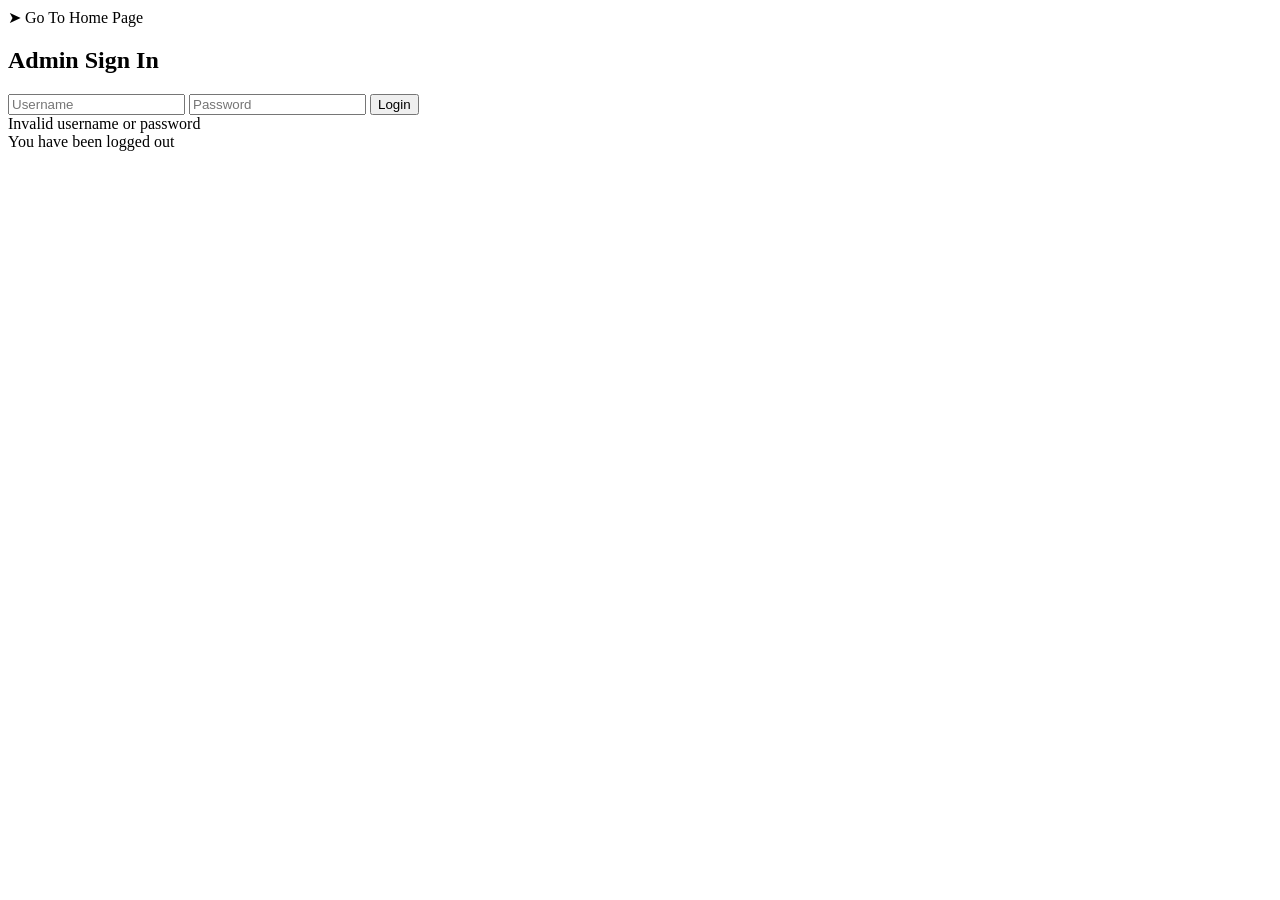
<file: src/main/resources/templates/admin-login.html>
<!DOCTYPE html>
<html>
<head>
<meta charset="ISO-8859-1">
<title>Admin Login</title>
    <link rel="stylesheet" th:href="@{/admin-login.css}">
</head>
<body>
	<div class="login-container">
	<a th:href="@{/}" class="home-arrow">&#10148; Go To Home Page</a>
	
    <h2>Admin Sign In</h2>

    <form th:action="@{/login}" method="post">
        <input type="text" name="username" placeholder="Username" required>

        <input type="password" name="password" placeholder="Password" required>

        <button type="submit">Login</button>

        <div class="error" th:if="${param.error}">
            Invalid username or password
        </div>

        <div class="logout" th:if="${param.logout}">
            You have been logged out
        </div>
    </form>
</div>
</body>
</html>
</file>
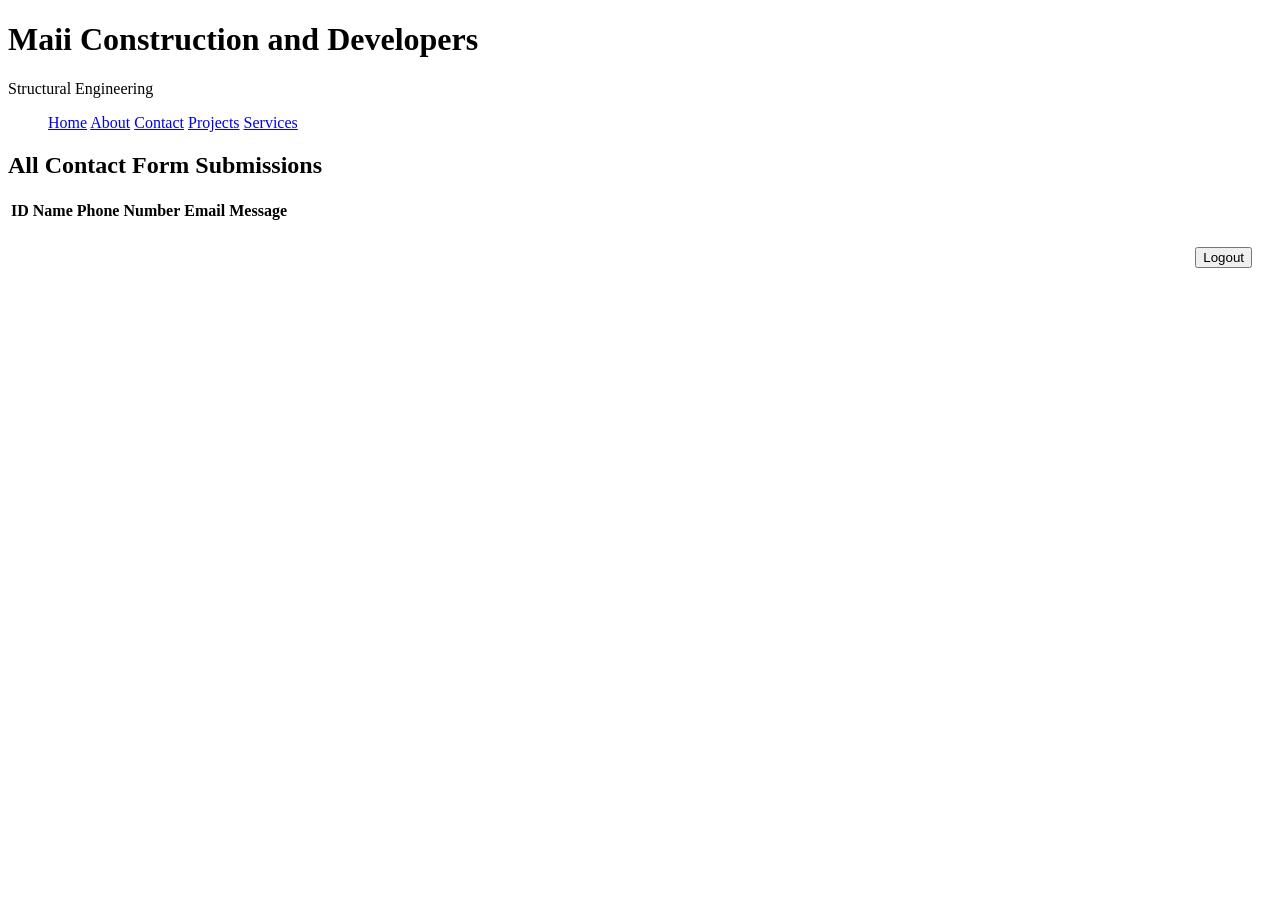
<file: src/main/resources/templates/admin-message.html>
<!DOCTYPE html>
<html xmlns:th="http://www.thymeleaf.org">
<head>
<meta charset="ISO-8859-1">
<title>Admin-Contact Message</title>
<link rel="stylesheet" type="text/css" th:href="@{/admin-message.css}">
</head>
<body> 
	<header class="navbar"> 
		<div class="symbol"> 
			<div class="symbol-container"></div> 
				<div class="brand-text">
					 <h1 class="brand">Maii Construction and Developers</h1>
					      <p class="tagline">Structural Engineering</p>
				</div>
			 </div>
			 <nav>
			 	 <ul class="nav-links"> 
			 	 	<a href="/home">Home</a>
			 	 	<a href="/openAbout">About</a>
			 	 	<a href="/contact">Contact</a> 
			 	 	<a href="/openProject">Projects</a> 
			 	 	<a href="/openService">Services</a> 
			 	 	
			 	 </ul>
			 </nav> 
	</header>
	  <h2>All Contact Form Submissions</h2>

    <table class="admin-table">
        <thead>
            <tr>
                <th>ID</th>
                <th>Name</th>
                <th>Phone Number</th>
                <th>Email</th>
                <th>Message</th>
            </tr>
        </thead>
        <tbody>
            <tr th:each="msg : ${messages}">
                <td th:text="${msg.id}"></td>
                <td th:text="${msg.name}"></td>
                <td th:text="${msg.phoneNumber}"></td>
                <td th:text="${msg.email}"></td>
                <td th:text="${msg.message}"></td>
            </tr>
        </tbody>
    </table>
    <div class="logout-container"> 
    	<form th:action="@{/logout}" method="post" style="text-align: right; margin: 20px;">
    		<button type="submit" class="logout-btn">Logout</button>
		</form>
	</div>
    
</body>
</html>
</file>
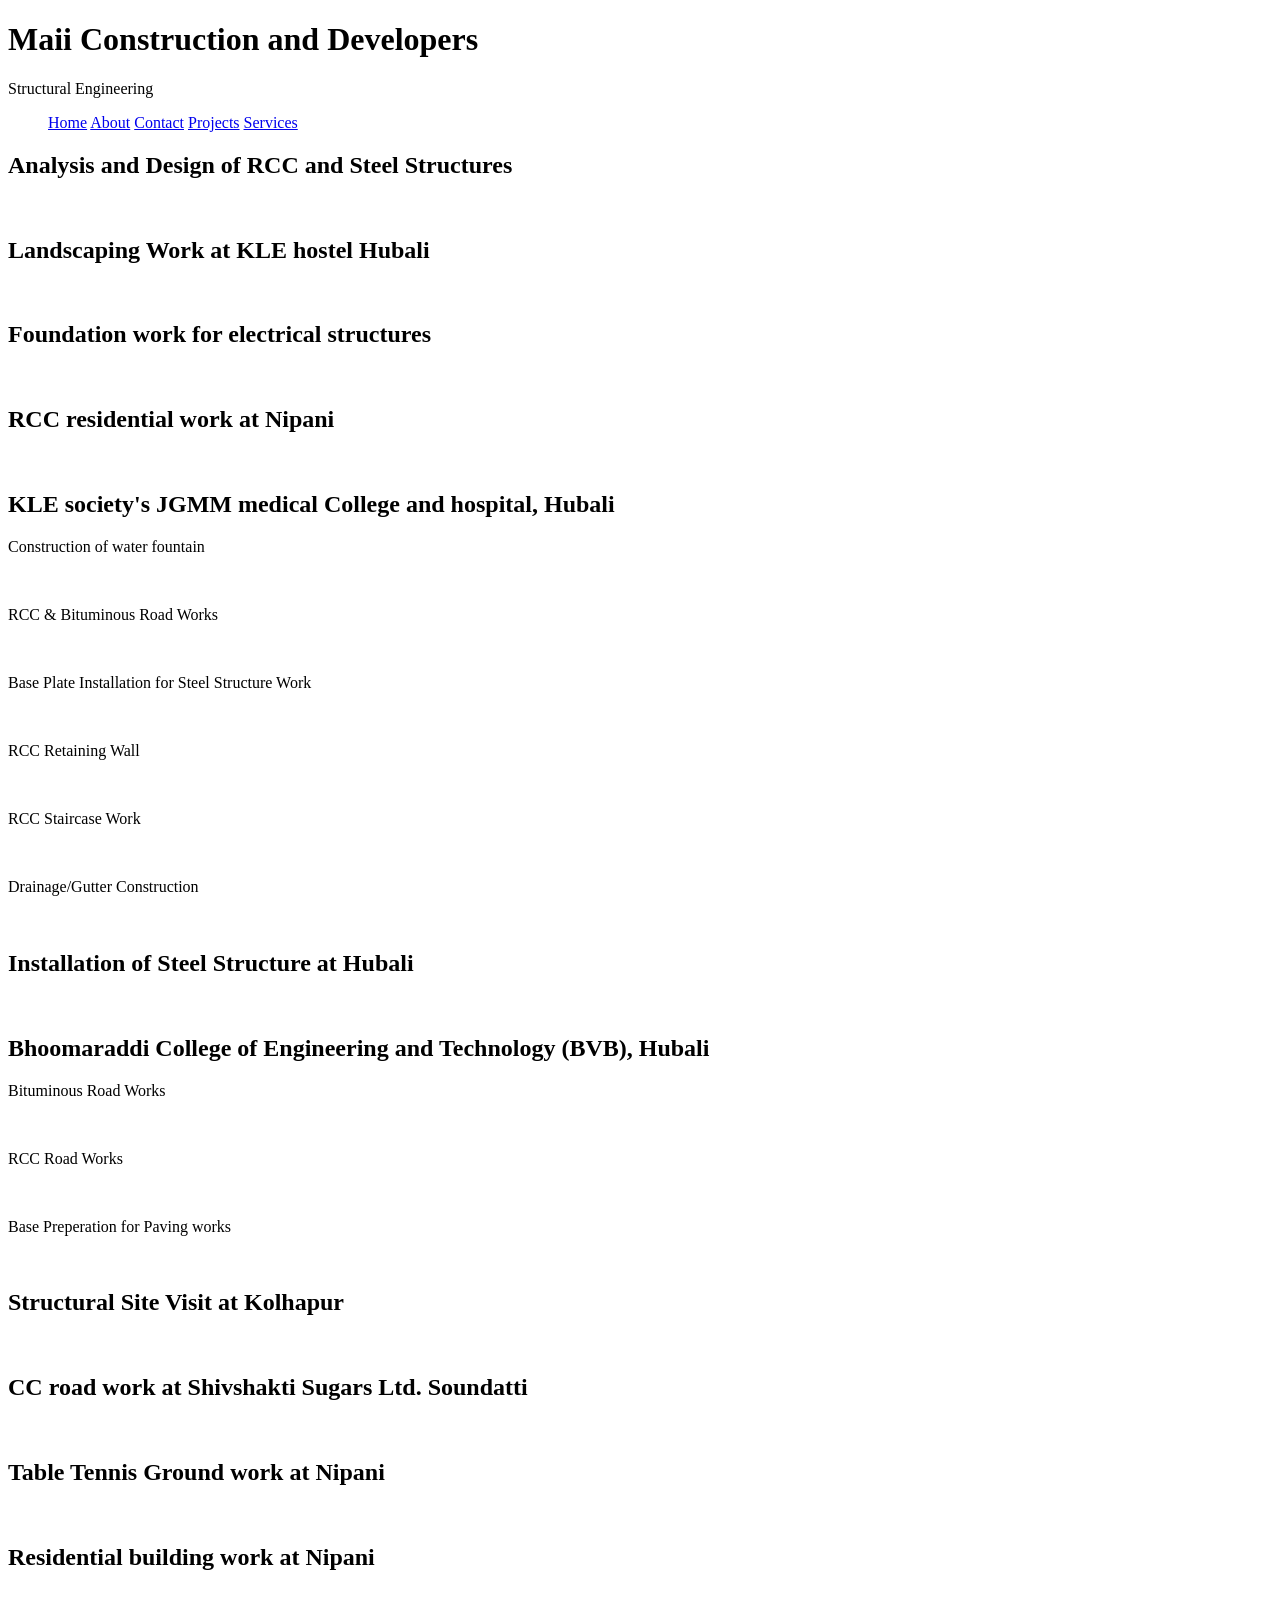
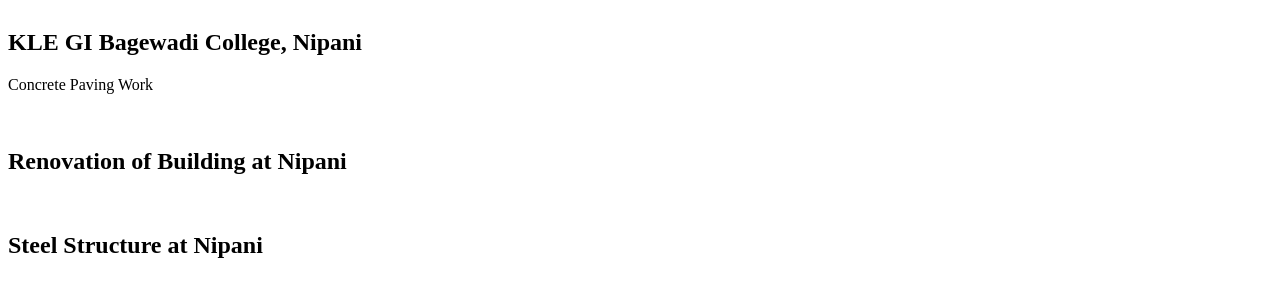
<file: src/main/resources/templates/project.html>
<!DOCTYPE html>
<html>
<head>
<meta charset="ISO-8859-1">
<title>Project</title>
<link rel="stylesheet" type="text/css" th:href="@{/project.css}">
</head>
<body>
	<header class="navbar">
		<div class="symbol">
	        <div class="symbol-container"></div>
	        	<div class="brand-text">
					 <h1 class="brand">Maii Construction and Developers</h1>
					      <p class="tagline">Structural Engineering</p>
				</div>
	     </div>
	     <nav>
			 <ul class="nav-links">
			 	<a href="/home">Home</a>
			 	<a href="/openAbout">About</a>
			 	<a href="/contact">Contact</a>
				<a href="/openProject">Projects</a>
				<a href="/openService">Services</a>
			 </ul>
		</nav>
	</header>
	<!--Retaining Wall-->
	<div class="project-block">
		<h2>Analysis and Design of RCC and Steel Structures</h2>
			<div class="project-pic">
		        <div class="flex-break"></div>
				<img th:src="@{/images/img-01.jpg}" loading="lazy" decoding="async">
		        <img th:src="@{/images/img-06.jpg}" loading="lazy" decoding="async">
		        <img th:src="@{/images/img-04.jpg}" loading="lazy" decoding="async">
		        <img th:src="@{/images/img-05.jpg}" loading="lazy" decoding="async">
		        <img th:src="@{/images/img-07.jpg}" loading="lazy" decoding="async">
		    
		    <div class="flex-break"></div>
		    
		    <h2>Landscaping Work at KLE hostel Hubali</h2>
			<div class="project-pic">
		        <div class="flex-break"></div>
		        <img th:src="@{/images/img-026.jpg}" loading="lazy" decoding="async">
		        <img th:src="@{/images/img-027.jpg}" loading="lazy" decoding="async">
		    
		    <div class="flex-break"></div>
		    
		    
		  <h2>Foundation work for electrical structures</h2>
			<div class="project-pic">
		        <div class="flex-break"></div>
		        <img th:src="@{/images/img-09.jpg}" loading="lazy" decoding="async">
		        <img th:src="@{/images/img-011.jpg}" loading="lazy" decoding="async">
		        <img th:src="@{/images/img-010.jpg}" loading="lazy" decoding="async">
		    
		    <div class="flex-break"></div>
		    
		  <h2>RCC residential work at Nipani</h2>
			<div class="project-pic">
		        <div class="flex-break"></div>
		        <img th:src="@{/images/img-012.jpg}" loading="lazy" decoding="async">
		        <img th:src="@{/images/img-013.jpg}" loading="lazy" decoding="async">
		        <img th:src="@{/images/img-014.jpg}" loading="lazy" decoding="async">
		    
		    <div class="flex-break"></div>
			
		<h2>KLE society's JGMM medical College and hospital, Hubali</h2>
			<div class="project-pic">
				<p class="tight-text">Construction of water fountain</p>
		        <div class="flex-break"></div>
		         <img th:src="@{/images/img-042.jpg}" loading="lazy" decoding="async">
		         <img th:src="@{/images/img-043.jpg}" loading="lazy" decoding="async">
		         <img th:src="@{/images/img-18.jpg}" loading="lazy" decoding="async">
		    
		    <div class="flex-break"></div>
	    		<p>RCC & Bituminous Road Works</p>
		        <div class="flex-break"></div>
		        <img th:src="@{/images/img-017.jpg}" loading="lazy" decoding="async">
		        <img th:src="@{/images/img-016.jpg}" loading="lazy" decoding="async">
		        <img th:src="@{/images/img-015.jpg}" loading="lazy" decoding="async">
		        <img th:src="@{/images/img-8.jpg}" loading="lazy" decoding="async">
		        <img th:src="@{/images/img-10.jpg}" loading="lazy" decoding="async">
	        
	        <div class="flex-break"></div>
		        <p>Base Plate Installation for Steel Structure Work</p>
		        <div class="flex-break"></div>
		        <img th:src="@{/images/img-018.jpg}" loading="lazy" decoding="async">
		        <img th:src="@{/images/img-019.jpg}" loading="lazy" decoding="async">
		        <img th:src="@{/images/img-3.jpg}" loading="lazy" decoding="async">
		        <img th:src="@{/images/img-6.jpg}" loading="lazy" decoding="async">
		        
	        
	        <div class="flex-break"></div>
		        <p>RCC Retaining Wall</p>
		        <div class="flex-break"></div>
		        <img th:src="@{/images/img-4.jpg}" loading="lazy" decoding="async">
		        <img th:src="@{/images/img-7.jpg}" loading="lazy" decoding="async">
		        <img th:src="@{/images/img-19.jpg}" loading="lazy" decoding="async">
		        
		     <div class="flex-break"></div>
		        <p>RCC Staircase Work</p>
		        <div class="flex-break"></div>
		        <img th:src="@{/images/img-21.jpg}" loading="lazy" decoding="async">
		        <img th:src="@{/images/img-22.jpg}" loading="lazy" decoding="async">
		        
	       
	       <div class="flex-break"></div>
		        <p>Drainage/Gutter Construction</p>
	    		<div class="flex-break"></div>
	        	<img th:src="@{/images/img-1.jpg}" loading="lazy" decoding="async">
		    
	        
	        <br>			<!-- br is not working...When a container uses display: flex or grid, <br> is ignored-->
	        
	        
	        <div class="flex-break"></div>
	        
	        <h2>Installation of Steel Structure at Hubali</h2>
			<div class="project-pic">
		        <div class="flex-break"></div>
		        <img th:src="@{/images/img-020.jpg}" loading="lazy" decoding="async">
		        <img th:src="@{/images/img-021.jpg}" loading="lazy" decoding="async">
		        <img th:src="@{/images/img-022.jpg}" loading="lazy" decoding="async">
		    
		    <div class="flex-break"></div>
	        
	        
	     <h2>Bhoomaraddi College of Engineering and Technology (BVB), Hubali</h2>
	     	<div class="flex-break"></div>
		    <p class="tight-text">Bituminous Road Works</p>
	        <!-- img-5 starts on new line -->
   		    <div class="flex-break"></div>
   		    <img th:src="@{/images/img-15.jpg}" loading="lazy" decoding="async">
	        <img th:src="@{/images/img-13.jpg}" loading="lazy" decoding="async">
	        
	        
	       	<div class="flex-break"></div>
	       	
	       	<p>RCC Road Works</p>
	        <!-- img-5 starts on new line -->
   		    <div class="flex-break"></div>
   		    <img th:src="@{/images/img-048.jpg}" loading="lazy" decoding="async">
	        <img th:src="@{/images/img-047.jpg}" loading="lazy" decoding="async">
	        <img th:src="@{/images/img-046.jpg}" loading="lazy" decoding="async">
	        
	        
	       	<div class="flex-break"></div>
	    		<p>Base Preperation for Paving works</p>
		        <div class="flex-break"></div>
		        <img th:src="@{/images/img-038.jpg}" loading="lazy" decoding="async">
		        <img th:src="@{/images/img-037.jpg}" loading="lazy" decoding="async">
		        <img th:src="@{/images/img-036.jpg}" loading="lazy" decoding="async">
	        
	        <div class="flex-break"></div>
	        
	        <h2>Structural Site Visit at Kolhapur</h2>
			<div class="project-pic">
		        <div class="flex-break"></div>
		        <img th:src="@{/images/img-039.jpg}" loading="lazy" decoding="async">
		        <img th:src="@{/images/img-040.jpg}" loading="lazy" decoding="async">
		        <img th:src="@{/images/img-041.jpg}" loading="lazy" decoding="async">
		    
		    <div class="flex-break"></div>
		    
		    <h2>CC road work at Shivshakti Sugars Ltd. Soundatti</h2>
			<div class="project-pic">
		        <div class="flex-break"></div>
		        <img th:src="@{/images/img-044.jpg}" loading="lazy" decoding="async">
		        <img th:src="@{/images/img-045.jpg}" loading="lazy" decoding="async">
		    
		    <div class="flex-break"></div>
	       	
	       	<h2>Table Tennis Ground work at Nipani</h2>
			<div class="project-pic">
		        <div class="flex-break"></div>
		        <img th:src="@{/images/img-023.jpg}" loading="lazy" decoding="async">
		    
		    <div class="flex-break"></div>
		    
		    
		    <h2>Residential building work at Nipani</h2>
			<div class="project-pic">
		        <div class="flex-break"></div>
		        <img th:src="@{/images/img-024.jpg}" loading="lazy" decoding="async">
		        <img th:src="@{/images/img-025.jpg}" loading="lazy" decoding="async">
		    
		    <div class="flex-break"></div>
		    
	     <h2>KLE GI Bagewadi College, Nipani</h2>
	     	<div class="flex-break"></div>
		    <p class="tight-text">Concrete Paving Work</p>
	        <!-- img-5 starts on new line -->
   		    <div class="flex-break"></div>
   		    <img th:src="@{/images/img-034.jpg}" loading="lazy" decoding="async">
   		    <img th:src="@{/images/img-032.jpg}" loading="lazy" decoding="async">
	        <img th:src="@{/images/img-035.jpg}" loading="lazy" decoding="async">
	        <img th:src="@{/images/img-033.jpg}" loading="lazy" decoding="async">
	        <img th:src="@{/images/img-5.jpg}" loading="lazy" decoding="async">
	      
	        
	        <br>			<!--br is not working.. When a container uses display: flex or grid, <br> is ignored-->
	        
	        <div class="flex-break"></div>
	        
	        <h2>Renovation of Building at Nipani</h2>
			<div class="project-pic">
		        <div class="flex-break"></div>
		        <img th:src="@{/images/img-028.jpg}" loading="lazy" decoding="async">
		        <img th:src="@{/images/img-029.jpg}" loading="lazy" decoding="async">
		        <img th:src="@{/images/img-031.jpg}" loading="lazy" decoding="async">
		        <img th:src="@{/images/img-030.jpg}" loading="lazy" decoding="async">
		    
		    <div class="flex-break"></div>
		    
	     <h2>Steel Structure at Nipani</h2>
	     	<div class="flex-break"></div>
	
	        <!-- img-2 starts on new line -->
   		    <div class="flex-break"></div>
		    <img th:src="@{/images/img-2.jpg}" loading="lazy" decoding="async">
		    <img th:src="@{/images/img-11.jpg}" loading="lazy" decoding="async">
		    <img th:src="@{/images/img-20.jpg}" loading="lazy" decoding="async">
	       
	  	</div>
	    
		
	</div>
	
</body>
</html>
</file>
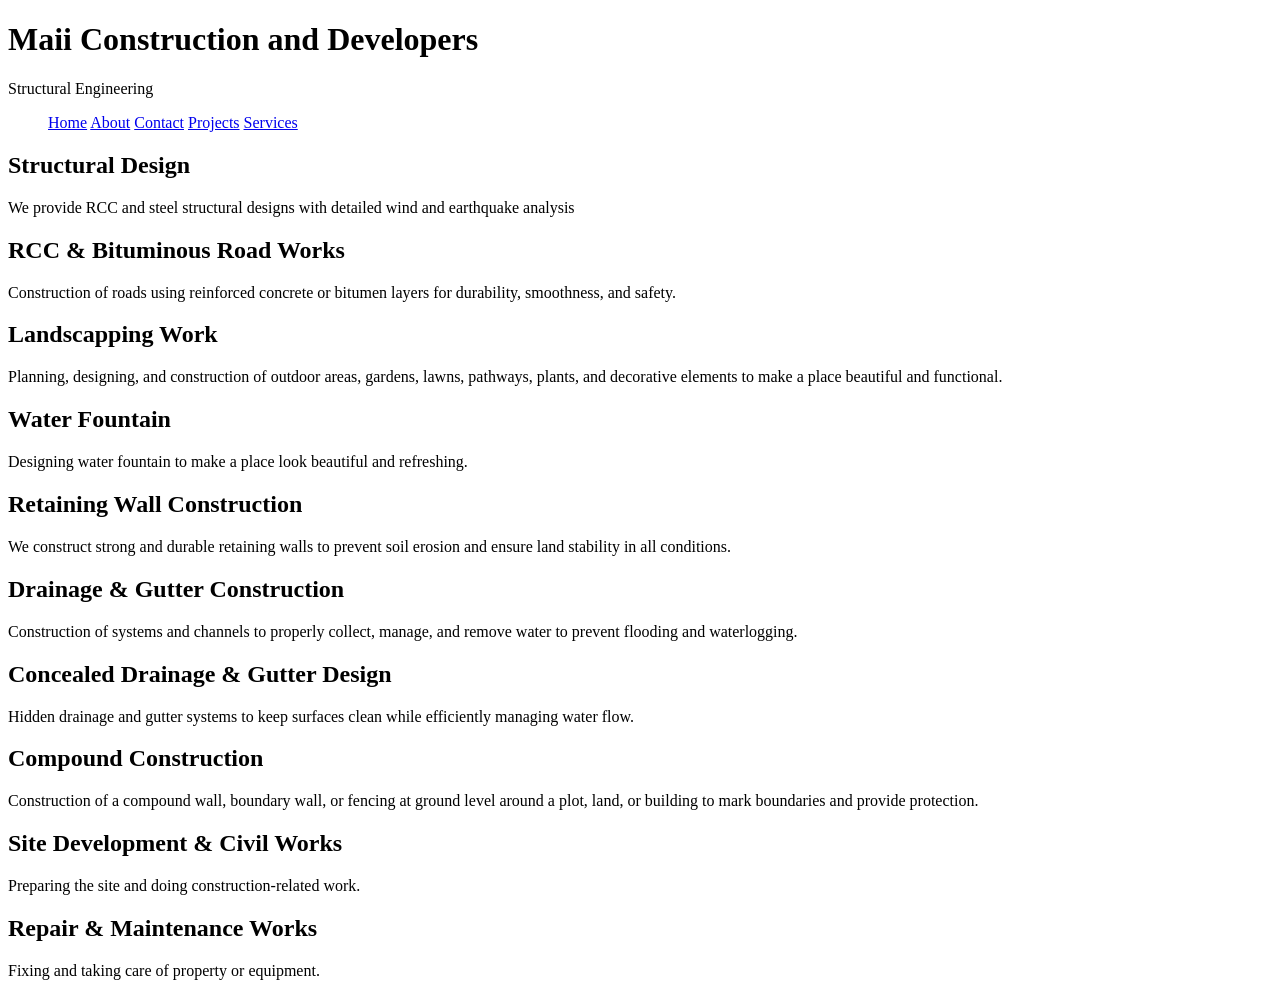
<file: src/main/resources/templates/service.html>
<!DOCTYPE html>
<html>
<head>
<meta charset="ISO-8859-1">
<title>Services</title>
<link rel="stylesheet" type="text/css" th:href="@{/service.css}">
</head>
<body>
	<header class="navbar">
		<div class="symbol">
	        <div class="symbol-container"></div>
	        	<div class="brand-text">
					 <h1 class="brand">Maii Construction and Developers</h1>
					      <p class="tagline">Structural Engineering</p>
				</div>
	     </div>
	     <nav>
			 <ul class="nav-links">
			 	<a href="/home">Home</a>
			 	<a href="/openAbout">About</a>
			 	<a href="/contact">Contact</a>
				<a href="/openProject">Projects</a>
				<a href="/openService">Services</a>
			 </ul>
		</nav>
	</header>
	
	<div class="service-block">			

	    <h2>Structural Design</h2>
	
	    <p>
	        We provide RCC and steel structural designs with detailed wind and earthquake analysis
	    </p>
	
	   

	</div>
	
	
	
	<!--RCC & Bituminous Road Works-->
	<div class="service-block">			

	    <h2>RCC & Bituminous Road Works</h2>
	
	    <p>
	        Construction of roads using reinforced concrete or bitumen 
	        layers for durability, smoothness, and safety.
	    </p>
	
	   

	</div>
	
	
	
	<!--Landscapping Work-->
	<div class="service-block">			

	    <h2>Landscapping Work</h2>
	
	    <p>
	        Planning, designing, and construction of outdoor areas, gardens, lawns, pathways, plants, 
	        and decorative elements to make a place beautiful and functional.
	    </p>
	

	</div>
	
	<!--water fountain-->
	<div class="service-block">			

	    <h2>Water Fountain</h2>
	
	    <p>
	        Designing water fountain to make a place look beautiful and refreshing.
	    </p>
	
	   
	</div>
	
	
	<!--Retaining Wall-->
	<div class="service-block">			

	    <h2>Retaining Wall Construction</h2>
	
	    <p>
	        We construct strong and durable retaining walls to prevent
	        soil erosion and ensure land stability in all conditions.
	    </p>
	
	   

	</div>
	
	
	
	
	<!--Drainage & Gutter Construction-->
	<div class="service-block">			

	    <h2>Drainage & Gutter Construction</h2>
	
	    <p>
	        Construction of systems and channels to properly collect, manage, 
	        and remove water to prevent flooding and waterlogging.
	    </p>
	
	   
	</div>
	
	
	
	<!--Concealed Drainage & Gutter Design-->
	<div class="service-block">			

	    <h2>Concealed Drainage & Gutter Design</h2>
	
	    <p>
	        Hidden drainage and gutter systems to keep surfaces clean while efficiently managing water flow.
	    </p>
	
	   
	</div>
	
	
	<!--Compound Construction-->
	<div class="service-block">			

	    <h2>Compound Construction</h2>
	
	    <p>
	        Construction of a compound wall, boundary wall, or fencing at ground level 
	        around a plot, land, or building to mark boundaries and provide protection.
	    </p>
	
	    

	</div>
	
	
	<!--Site Development & Civil Works-->
	<div class="service-block">			

	    <h2>Site Development & Civil Works</h2>
	
	    <p>
	        Preparing the site and doing construction-related work.
	    </p>
	
	   

	</div>
	
	
	<!--Repair & Maintenance Works-->
	<div class="service-block">			

	    <h2>Repair & Maintenance Works</h2>
	
	    <p>
	        Fixing and taking care of property or equipment.
	    </p>
	
	   
	</div>
	
</body>
</html>
</file>
